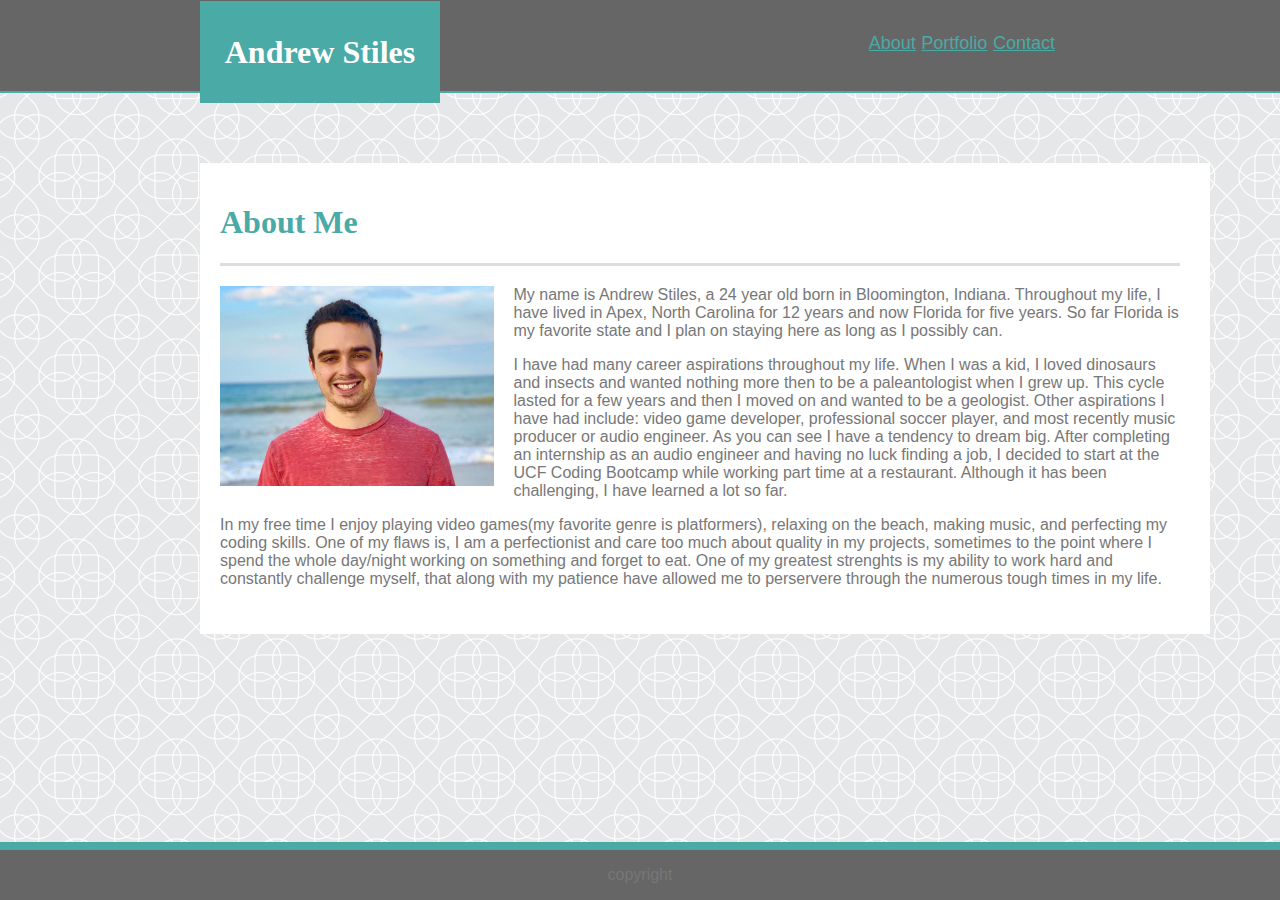
<file: index.html>
<!DOCTYPE html>
<html lang="en">
<head>
    <meta charset="UTF-8">
    <meta name="viewport" content="width=device-width, initial-scale=1.0">
    <meta http-equiv="X-UA-Compatible" content="ie=edge">
    <title>Andrew Stiles</title>
    <link rel="stylesheet" href="assets/css/style.css">

</head>
<body>
    
    <nav id="navigation">
        <a href="index.html">About</a>
        <a href="portfolio.html">Portfolio</a> 
        <a href= "contact.html">Contact</a>
    </nav>

    <section id="name">
        <h1>Andrew Stiles</h1>
    </section>

    <div class="main-content">
        <section id="about-me">
            <h1>About Me</h1>
        </section>

    <img src="assets/images/image1.jpeg" alt="broken">

        <p>My name is Andrew Stiles, a 24 year old born in Bloomington, Indiana.  Throughout my life, I have lived in Apex, North Carolina for 12 years and now Florida for five years.  So far Florida is my favorite state and I plan on staying here as long as I possibly can.</p>
        <p>I have had many career aspirations throughout my life.  When I was a kid, I loved dinosaurs and insects and wanted nothing more then to be a paleantologist when I grew up.  This cycle lasted for a few years and then I moved on and wanted to be a geologist.  Other aspirations I have had include: video game developer, professional soccer player, and most recently music producer or audio engineer.  As you can see I have a tendency to dream big.  After completing an internship as an audio engineer and having no luck finding a job, I decided to start at the UCF Coding Bootcamp while working part time at a restaurant.  Although it has been challenging, I have learned a lot so far.</p>
        <p>In my free time I enjoy playing video games(my favorite genre is platformers), relaxing on the beach, making music, and perfecting my coding skills.  One of my flaws is, I am a perfectionist and care too much about quality in my projects, sometimes to the point where I spend the whole day/night working on something and forget to eat.  One of my greatest strenghts is my ability to work hard and constantly challenge myself, that along with my patience have allowed me to perservere through the numerous tough times in my life.</p>
        
    </div>

    <p></p>

    <footer>
        <p>copyright</p>
    </footer>
    
    
</body>
</html>
</file>
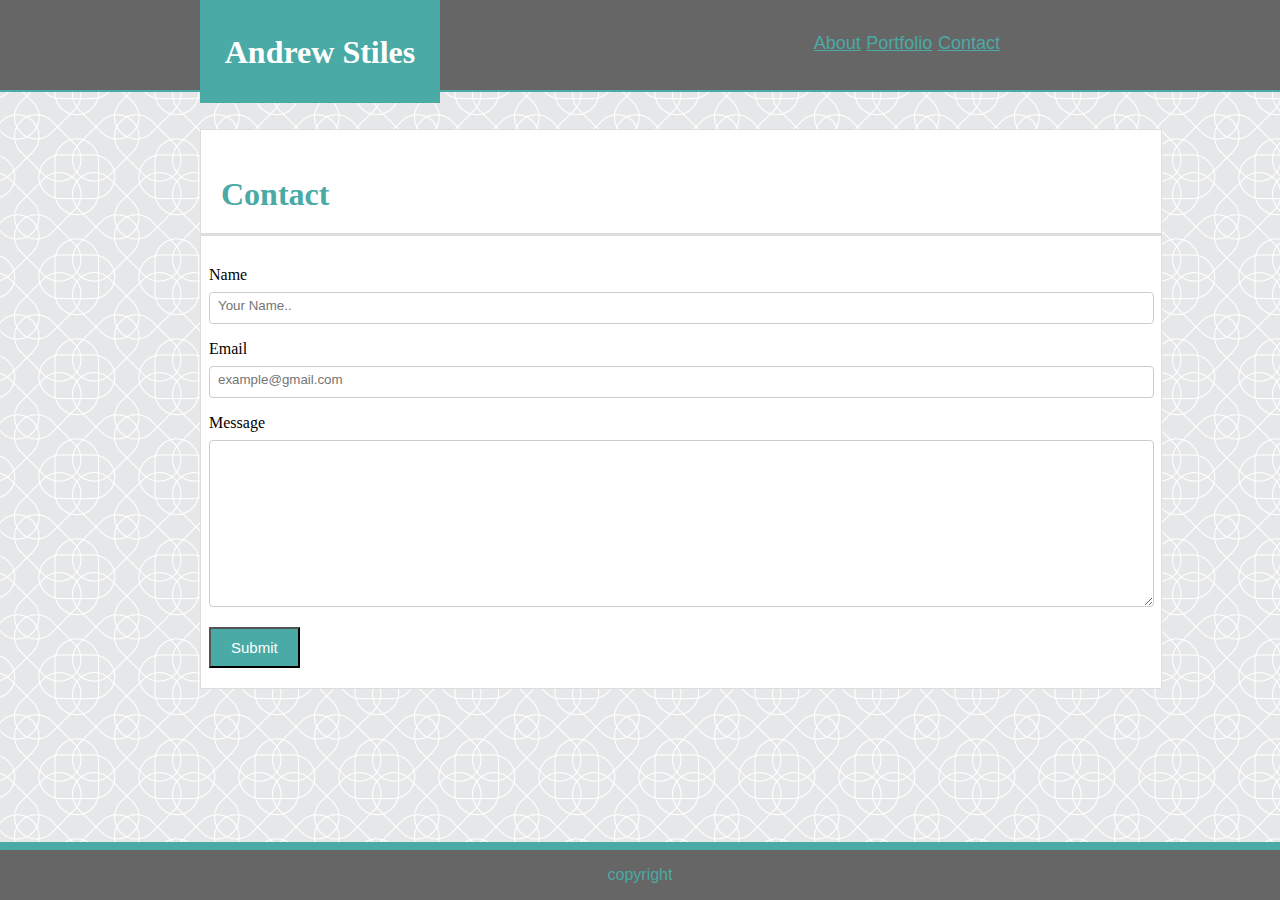
<file: contact.html>
<!DOCTYPE html>
<html lang="en">
<head>
    <meta charset="UTF-8">
    <meta name="viewport" content="width=device-width, initial-scale=1.0">
    <meta http-equiv="X-UA-Compatible" content="ie=edge">
    <title>Andrew Stiles</title>
    <link rel="stylesheet" href="assets/css/contact.css">
</head>
<body>
    
    <nav id="navigation">
        <a href="index.html">About</a>
        <a href="portfolio.html">Portfolio</a> 
        <a href= "contact.html">Contact</a>
    </nav>
    
    <section id="name">
        <h1>Andrew Stiles</h1>
    </section>

<div class="main-content">

    <h1 id="contact">Contact</h1>

    <div class="container">
        <form action="action_page.php">

            <label for="name">Name</label>
            <input type="text" id="yourname" name="name" placeholder="Your Name..">

            <label for="email">Email</label>
            <input type="text" id="email" name="email" placeholder="example@gmail.com">

            <label for="message">Message</label>
            <textarea id="message" name="message" placeholder="Write something here...">
            
            </textarea>

            <input type="submit" value="Submit">

        </form>
    </div>          

</div>


    <footer>
        <p>copyright</p>
    </footer>


    
</body>
</html>
</file>
<file: assets/css/style.css>
h1 {
    font-family: Georgia, 'Times New Roman', Times, serif;
}

#navigation {
    background: #666666; 
    font-family: Arial, Helvetica, sans-serif;
    color: #4aaaa5;
    text-align: right;
    font-size: 20px;
    padding: 6px 50px 62px 700px;
    z-index: 1;
    margin-bottom: 70px;
    border-bottom: solid 2px;
    border-color: #4aaaa5;
}

a {
    color: #4aaaa5;
    font-family: Arial, Helvetica, sans-serif;
    position: relative;
    top: 25px;
    right: 175px;
    font-size: 18px;
}

a:hover {
    color: #096965;
}
#name {
    background: #4aaaa5;
    color: white;
    padding: 11.75px 20px 10.75px 20px;
    width: 200px;
    text-align: center;
    z-index: 2;
    position: absolute;
    margin-left: 200px;
    top: 0.5px;
    font-family: Georgia, 'Times New Roman', Times, serif
}

body{
    background-image: url(../images/intersection.png);
    margin: 0;
    padding: 0;
}

p {
    font-family: Arial, Helvetica, sans-serif;
    color: #777777;
}

img {
    height: 200px;
    float: left;
    margin-right: 20px;

}

.main-content {
    background: #ffffff;
    width: 960px;
    margin-left: 200px;
    padding: 20px 30px 30px 20px;
    margin-bottom: 100px;
}

#about-me {
    color: #4aaaa5;
    border-bottom: solid 3px;
    border-color: #dddddd;
    margin-bottom: 20px;

}

footer{
    background: #666666;
    border-top: 8px solid #4aaaa5;
    margin: 0;
    padding: 0;
    text-align: center;
    position: fixed;
    bottom: 0;
    width: 100%;
    color: #4aaaa5;
}
</file>
<file: assets/css/contact.css>
#navigation {
    background: #666666;
    font-family: Arial, Helvetica, sans-serif;
    color: #777777;
    text-align: right;
    font-size: 20px;
    padding: 6px 50px 61px 700px;
    z-index: 1;
    margin-bottom: 37px;
    border-bottom: solid 2px;
    border-color: #4aaaa5;
}

#name {
    background: #4aaaa5;
    color: white;
    padding: 11.75px 20px 10.75px 20px;
    width: 200px;
    text-align: center;
    z-index: 2;
    position: absolute;
    margin-left: 200px;
    top: 0.4px;
    font-family: Georgia, 'Times New Roman', Times, serif
}

body{
    background-image: url(../images/intersection.png);
    margin: 0;
    padding: 0;
}

#contact {
    color: #4aaaa5;
    padding: 25px 20px 20px 20px;
    border-bottom: 3px solid #dddddd;
    margin-bottom: 10px;
}

footer{
    background: #666666;
    border-top: 8px solid #4aaaa5;
    margin: 0;
    padding: 0;
    text-align: center;
    position: fixed;
    bottom: 0;
    width: 100%;
    font-family: Arial, Helvetica, sans-serif;
    color: #4aaaa5;
}

.container {
    padding: 20px 20px 20px 8px;
}

.main-content {
    margin-left: 200px;
    width: 960px;
    background: #ffffff;
    margin-top: 30px;
    border: solid 1px #dddddd;
}

#message {
    height: 150px;
}

input[type=text], select, textarea {
    width: 100%;
    padding: 5px 3px 10px 8px; 
    border: 1px solid #ccc; 
    border-radius: 4px; 
    margin-top: 8px; 
    margin-bottom: 16px; 
  }

  a {
    color: #4aaaa5;
    font-family: Arial, Helvetica, sans-serif;
    position: relative;
    top: 25px;
    right: 230px;
    font-size: 18px;
}

a:hover {
    color: #096965;
}

input[type=submit] {
    background: #4aaaa5;
    padding: 10px 20px 10px 20px;
    color: white;
    font-size: 15px;
}

input[type=submit]:hover {
    background: #096965;
}
</file>
